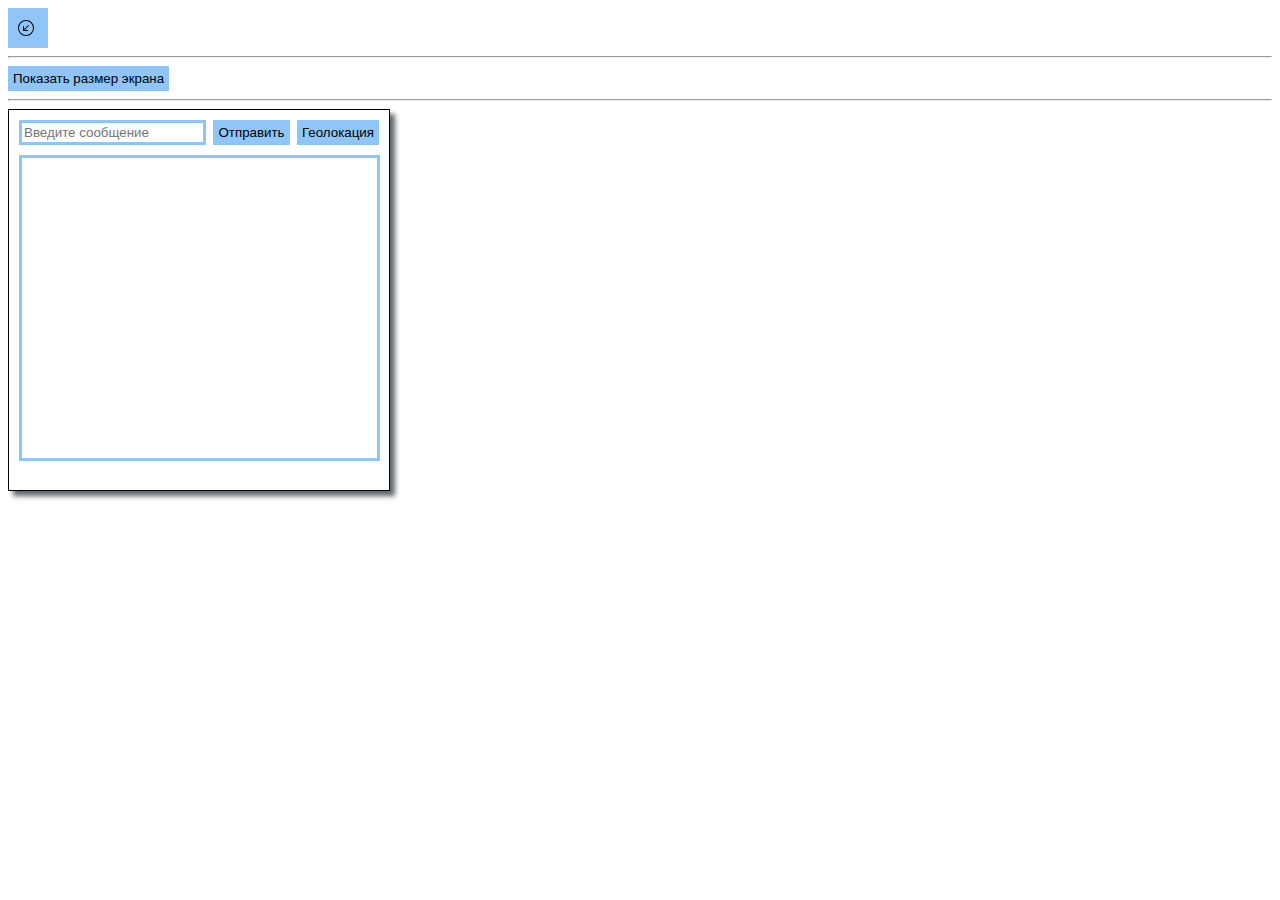
<file: index.html>
<!DOCTYPE html>
<html lang="en">
<head>
    <meta charset="UTF-8">
    <meta name="viewport" content="width=device-width, initial-scale=1.0">
    <title>Document</title>
    <link rel="stylesheet" href="style.css">
</head>
<body>
    <div class="exersize-1">
        <button class="button">
            <div class="icon-1 active">
                <svg id = "svg01" xmlns="http://www.w3.org/2000/svg" width="16" height="16" fill="currentColor" class="bi bi-arrow-down-left-circle" viewBox="0 0 16 16">
                    <path fill-rule="evenodd" d="M1 8a7 7 0 1 0 14 0A7 7 0 0 0 1 8m15 0A8 8 0 1 1 0 8a8 8 0 0 1 16 0m-5.904-2.854a.5.5 0 1 1 .707.708L6.707 9.95h2.768a.5.5 0 1 1 0 1H5.5a.5.5 0 0 1-.5-.5V6.475a.5.5 0 1 1 1 0v2.768z"/>
                </svg>
            </div>
            <div class="icon-2">
                <svg id="svg02"  xmlns="http://www.w3.org/2000/svg" width="16" height="16" fill="currentColor" class="bi bi-arrow-down-left-circle-fill" viewBox="0 0 16 16">
                    <path d="M16 8A8 8 0 1 0 0 8a8 8 0 0 0 16 0m-5.904-2.803a.5.5 0 1 1 .707.707L6.707 10h2.768a.5.5 0 0 1 0 1H5.5a.5.5 0 0 1-.5-.5V6.525a.5.5 0 0 1 1 0v2.768z"/>
                </svg>
            </div>
        </button>
    </div>
    <hr>
    <div class="exersize-2">
        <button class="button-2" onclick="showScreenSize()">
            Показать размер экрана
        </button>
    </div>
    <hr>
    <div class="exersize-3">
        <div class="chat">
            <div class="inline__block">
                <input type="text" id="message__input" placeholder="Введите сообщение">
                <button id="send__button">Отправить</button>
                <button id="location__button">Геолокация</button>
            </div>
            <div id="text"></div>
        </div>
    </div>
<script src="script.js"></script>
</body>
</html>
</file>
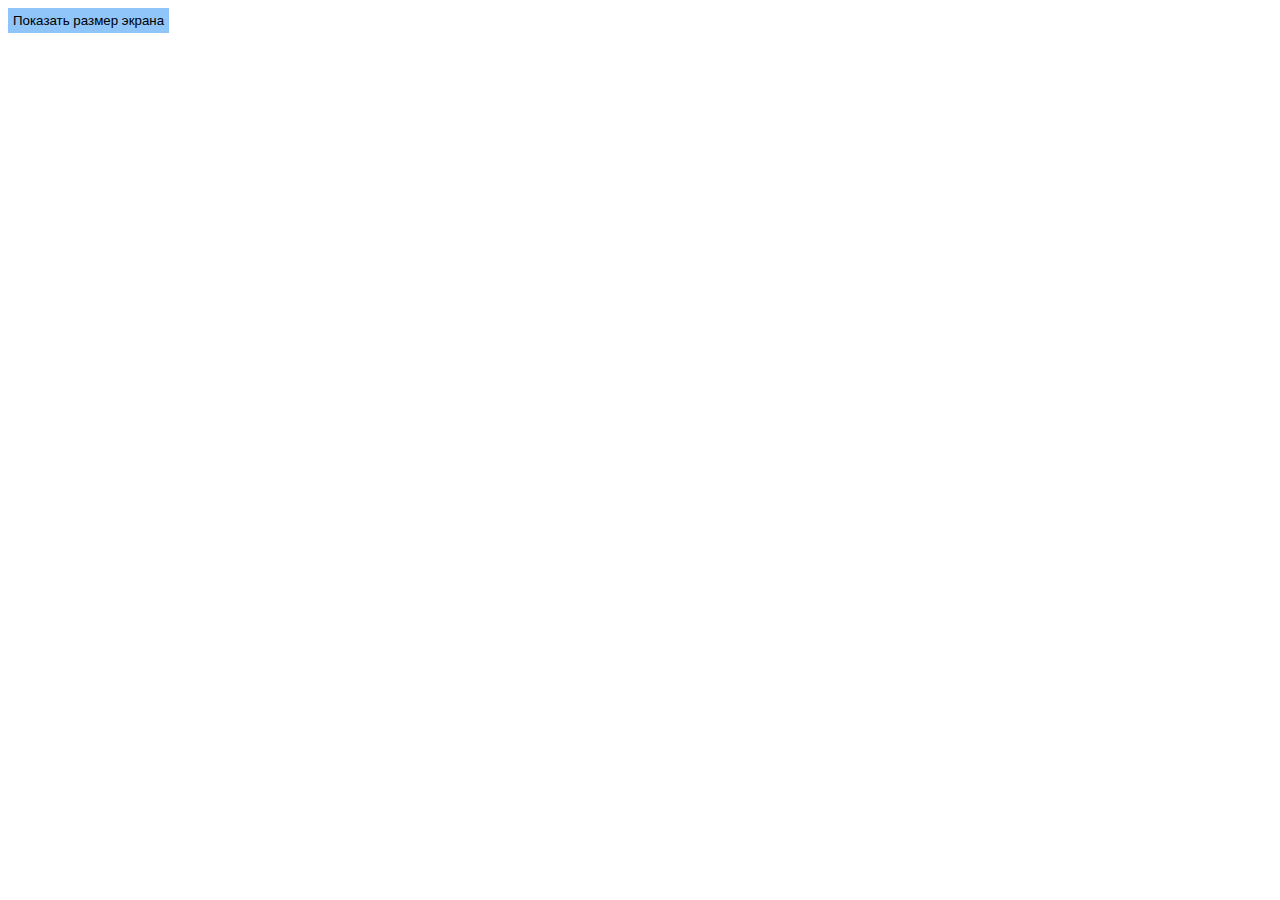
<file: 2/index.html>
<!DOCTYPE html>
<html lang="en">
<head>
    <meta charset="UTF-8">
    <meta name="viewport" content="width=device-width, initial-scale=1.0">
    <title>2</title>
    <link rel="stylesheet" href="style.css">
</head>
<body>
    <div class="exersize-2">
        <button class="button-2" onclick="showScreenSize()">
            Показать размер экрана
        </button>
    </div>
    <script src="script.js"></script>
</body>
</html>
</file>
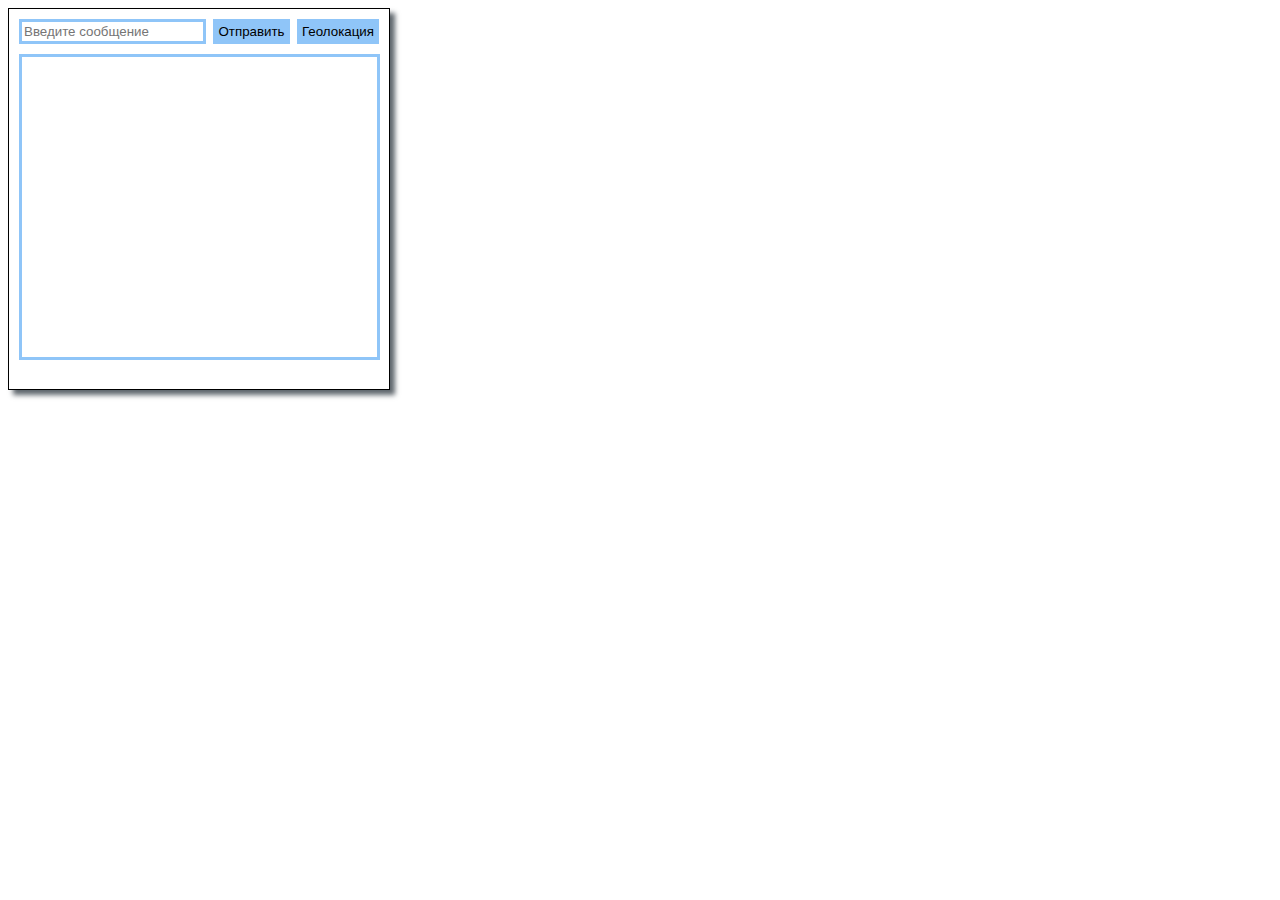
<file: 3/index.html>
<!DOCTYPE html>
<html lang="en">
<head>
    <meta charset="UTF-8">
    <meta name="viewport" content="width=device-width, initial-scale=1.0">
    <title>3</title>
    <link rel="stylesheet" href="style.css">
</head>
<body>
    <div class="exersize-3">
        <div class="chat">
            <div class="inline__block">
                <input type="text" id="message__input" placeholder="Введите сообщение">
                <button id="send__button">Отправить</button>
                <button id="location__button">Геолокация</button>
            </div>
            <div id="text"></div>
        </div>
    </div>
<script src="script.js"></script>
</body>
</html>
</file>
<file: style.css>
.button, .button-2 {
   background-color: rgb(143, 197, 248);
   cursor: pointer;
   border: 0px;
   padding: 5px;
 }

 .icon-1,
 .icon-2 {
     display: none;
     width: 20px;
     height: 20px;
     font-size: 15px;
 }

 .active {
     display: flex;
     align-items: center;
     margin: 5px;
 }

 .chat {
    border: 1px solid black;
    box-shadow: 5px 5px 5px rgb(95, 103, 109);
    width: 380px;
    height: 380px;
    box-shadow: 1px inset black;
 }
 .inline__block {
   display: flex;
   justify-content: space-between;
 }
 .inline__block, #text {
    margin: 10px;
 }
 #message__input, #text {
    border: 3px solid rgb(143, 197, 248);
 }

 #send__button, #location__button {
    background-color: rgb(143, 197, 248);
    border: 0px;
    cursor: pointer;
    padding: 5px;
 }

#text {
   width: 355px;
   height: 300px;
   display: flex;
   flex-direction: column;
}
span {
   border: 3px solid rgb(143, 197, 248);
  display: inline-block;
   margin: 3px;
   width: 70%;
   border-radius: 6px;
}
span:nth-child(odd) {
   margin-left: 28%;
}
</file>
<file: 2/style.css>
.button-2 {
    background-color: rgb(143, 197, 248);
    cursor: pointer;
    border: 0px;
    padding: 5px;
  }
</file>
<file: 3/style.css>
.chat {
    border: 1px solid black;
    box-shadow: 5px 5px 5px rgb(95, 103, 109);
    width: 380px;
    height: 380px;
    box-shadow: 1px inset black;
 }
 .inline__block {
   display: flex;
   justify-content: space-between;
 }
 .inline__block, #text {
    margin: 10px;
 }
 #message__input, #text {
    border: 3px solid rgb(143, 197, 248);
 }

 #send__button, #location__button {
    background-color: rgb(143, 197, 248);
    border: 0px;
    cursor: pointer;
    padding: 5px;
 }

#text {
   width: 355px;
   height: 300px;
   display: flex;
   flex-direction: column;
}
span {
   border: 3px solid rgb(143, 197, 248);
  display: inline-block;
   margin: 3px;
   width: 70%;
   border-radius: 6px;
}
span:nth-child(odd) {
   margin-left: 28%;
}
</file>
